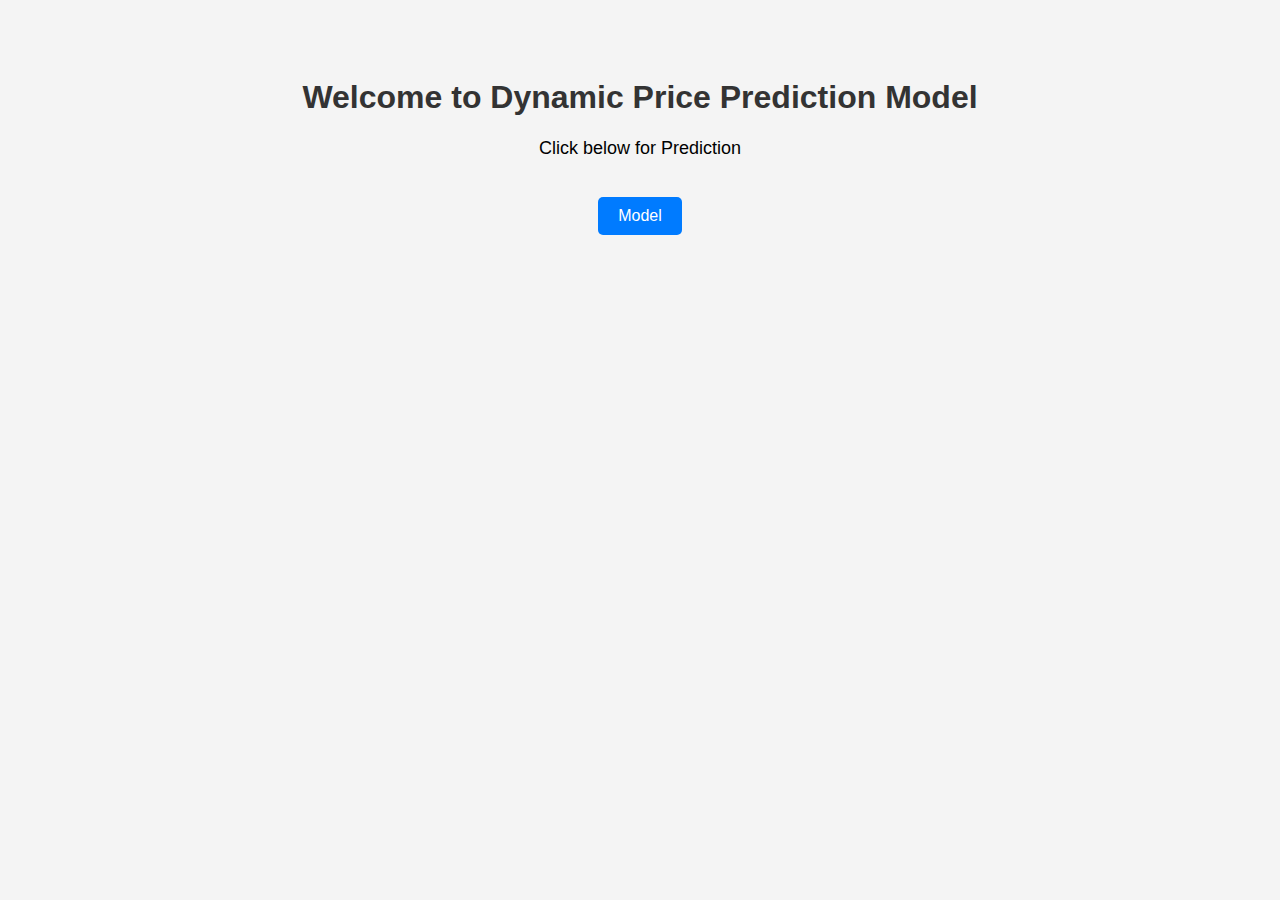
<file: templates/index.html>
<!DOCTYPE html>
<html lang="en">
<head>
    <meta charset="UTF-8">
    <meta name="viewport" content="width=device-width, initial-scale=1.0">
    <title>Dynamic Price Prediction Model</title>
    <style>
        body {
            font-family: Arial, sans-serif;
            background-color: #f4f4f4;
            text-align: center;
            padding: 50px;
        }
        h1 {
            color: #333;
        }
        p {
            font-size: 18px;
        }
        a {
            display: inline-block;
            margin-top: 20px;
            padding: 10px 20px;
            background-color: #007BFF;
            color: white;
            text-decoration: none;
            border-radius: 5px;
        }
        a:hover {
            background-color: #0056b3;
        }
    </style>
</head>
<body>
    <h1>Welcome to Dynamic Price Prediction Model</h1>
    <p>Click below for Prediction</p>
    <a href="/predict">Model</a>
</body>
</html>
</file>
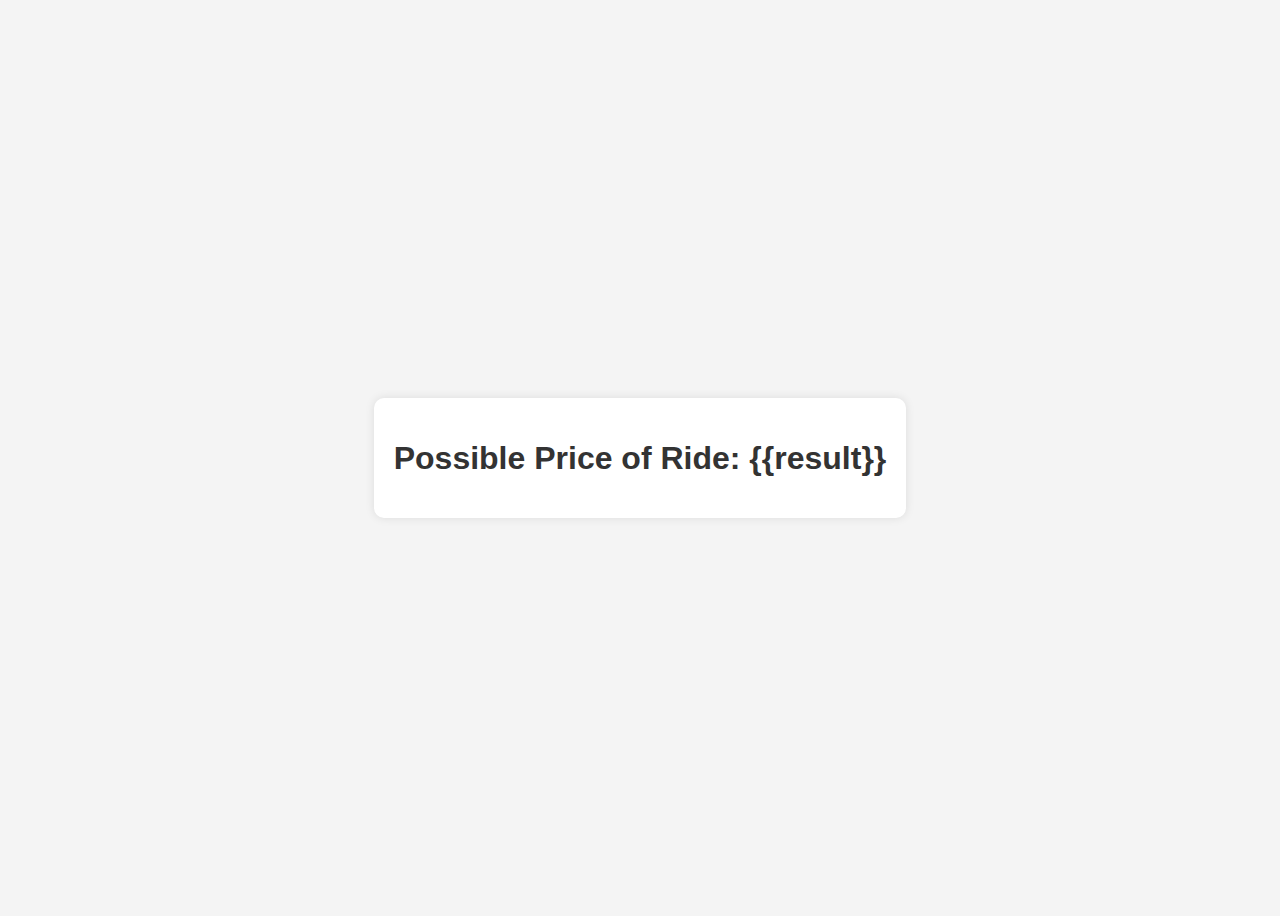
<file: templates/single_prediction.html>
<!DOCTYPE html>
<html lang="en">
<head>
    <meta charset="UTF-8">
    <meta name="viewport" content="width=device-width, initial-scale=1.0">
    <title>Prediction Result</title>
    <style>
        body {
            font-family: Arial, sans-serif;
            background-color: #f4f4f4;
            display: flex;
            justify-content: center;
            align-items: center;
            height: 100vh;
        }
        .result {
            background-color: white;
            padding: 20px;
            border-radius: 10px;
            box-shadow: 0 0 10px rgba(0, 0, 0, 0.1);
            text-align: center;
        }
        h1 {
            color: #333;
        }
    </style>
</head>
<body>
    <div class="result">
        <h1>Possible Price of Ride: {{result}}</h1>
    </div>
</body>
</html>
</file>
